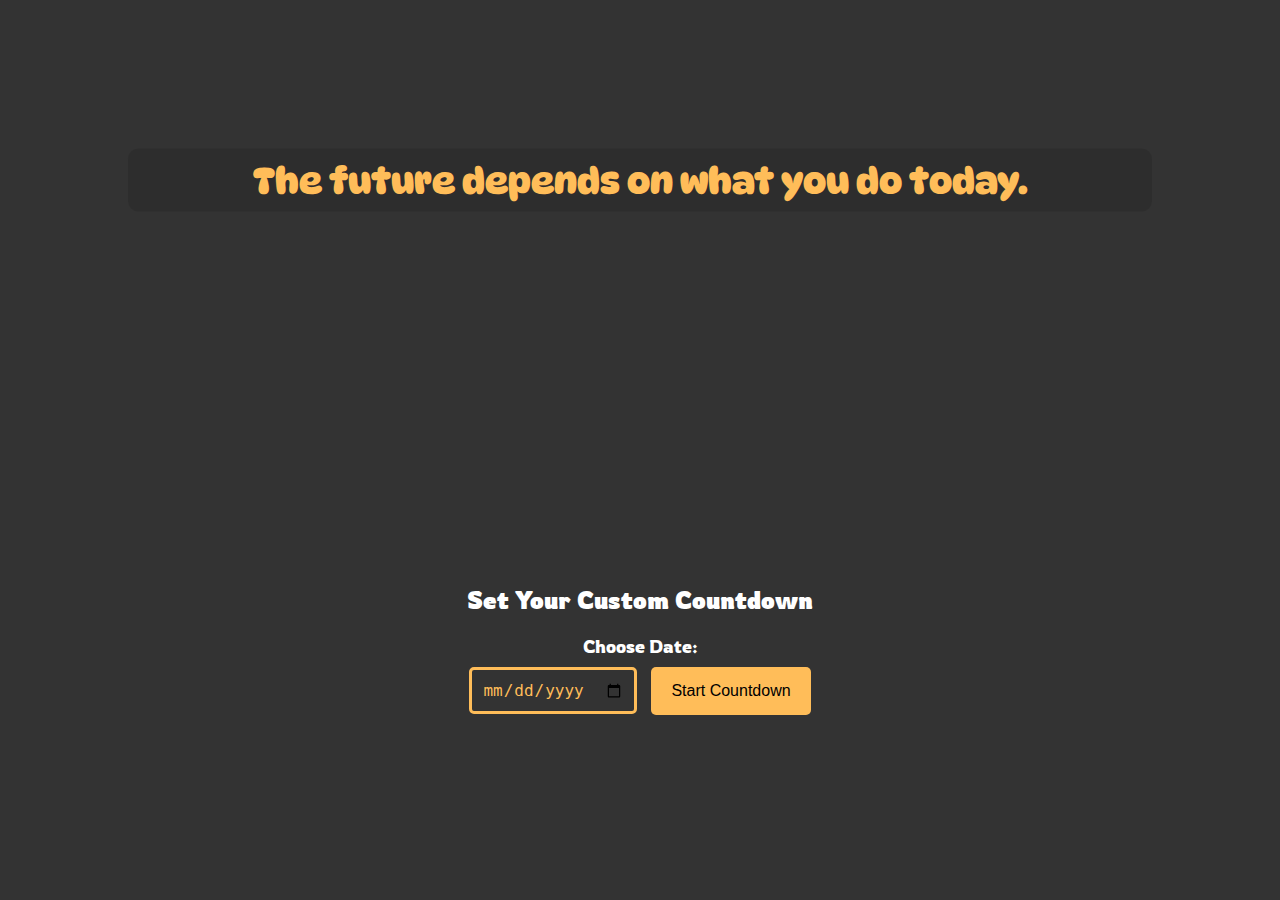
<file: index.html>
<!DOCTYPE html>
<html lang="en">

<head>
    <meta charset="UTF-8">
    <meta name="viewport" content="width=device-width, initial-scale=1.0">
    <title>New Tab</title>
    <link rel="stylesheet" href="style.css">
</head>

<body>
    <div id="quoteDisplay"></div>
    <div class="container">
        <div class="countdown">
            <div id="timer"></div>
        </div>
        <h1>Set Your Custom Countdown</h1>
        <label for="event-date">Choose Date:</label>
        <div class="input-container">
            <input type="date" id="event-date">
            <button id="set-timer">Start Countdown</button>
        </div>
    </div>

    <script src="script.js"></script>
</body>

</html>
</file>
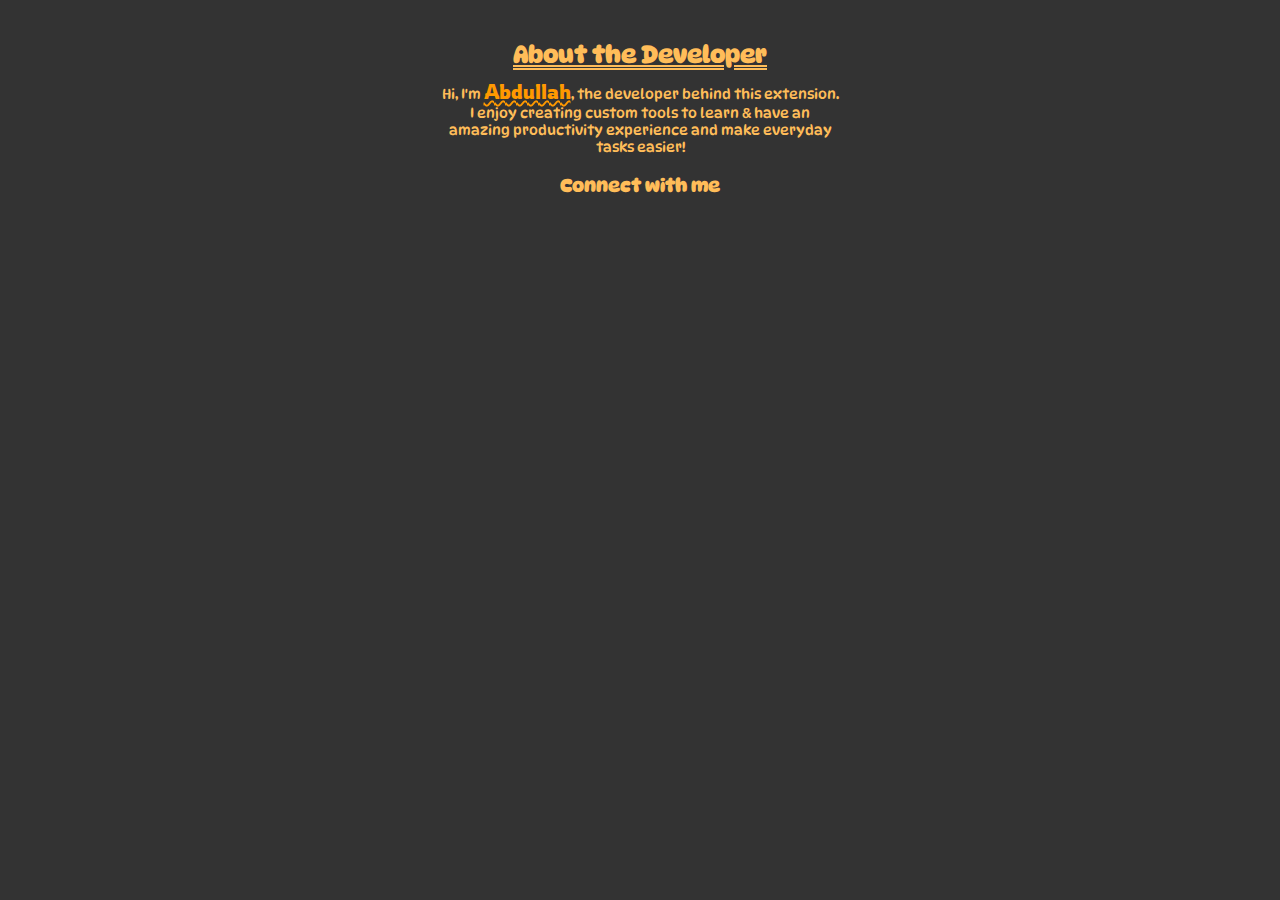
<file: popup.html>
<!DOCTYPE html>
<html lang="en">

<head>
    <meta charset="UTF-8">
    <meta name="viewport" content="width=device-width, initial-scale=1.0">
    <link rel="stylesheet" href="https://cdnjs.cloudflare.com/ajax/libs/font-awesome/6.6.0/css/all.min.css" integrity="sha512-Kc323vGBEqzTmouAECnVceyQqyqdsSiqLQISBL29aUW4U/M7pSPA/gEUZQqv1cwx4OnYxTxve5UMg5GT6L4JJg==" crossorigin="anonymous" referrerpolicy="no-referrer" />
    <title>About the Developer</title>
    <style>
        @import url('https://fonts.googleapis.com/css2?family=DynaPuff:wght@400..700&display=swap');
        @import url('https://fonts.googleapis.com/css2?family=Rowdies:wght@300;400;700&display=swap');

        
        :root {
            --primary-color: #ffbd59;
            --primary-hover-color: #ff9900;
            --gray-color: #333333;
            --white-color: #ffffff;
        }
        
        ::selection {
            background-color: var(--primary-hover-color);
            color: var(--gray-color);
        }

        body {
            font-family: 'DynaPuff', Arial, sans-serif;
            text-align: center;
            padding: 20px;
            background-color: var(--gray-color);
            color: var(--primary-color);
            width: 400px;
            margin: 0 auto;
        }

        h2 {
            color: var(--primary-color);
            margin-bottom: 10px;
            text-decoration-line: underline;
            text-decoration-style: double;
        }

        p {
            font-size: 14px;
            margin: 5px 0;
        }

        span {
            font-family: 'Rowdies', Arial, Helvetica, sans-serif;
            font-size: 20px;
            color: var(--primary-hover-color);
            text-decoration-line: underline;
            text-decoration-style: wavy;
        }
        .social-links a {
            margin: 10px;
            color: var(--primary-hover-color);
            font-size: 20px;
            text-decoration: none;
        }

        .social-links a:hover {
            color: var(--primary-color);
        }
    </style>
</head>

<body>

    <h2>About the Developer</h2>
    <p>Hi, I'm <span>Abdullah</span>, the developer behind this extension. I enjoy creating custom tools to learn & have an amazing productivity experience and make everyday tasks easier!</p>

    <div class="social-links">
        <h3>Connect with me</h3>
        <a href="https://github.com/abdullahkalim21" target="_blank" title="GitHub">
            <i class="fa-brands fa-github"></i>
        </a>
        <a href="https://linkedin.com/in/abdullahkalim216" target="_blank" title="LinkedIn">
            <i class="fa-brands fa-linkedin"></i>
        </a>
        <a href="https://twitter.com/abdullahkalim21" target="_blank" title="Twitter">
            <i class="fa-brands fa-x"></i>
        </a>
    </div>

</body>

</html>
</file>
<file: style.css>
@import url('https://fonts.googleapis.com/css2?family=DynaPuff:wght@400..700&display=swap');
@import url('https://fonts.googleapis.com/css2?family=Rowdies:wght@300;400;700&display=swap');

:root {
    --primary-color: #ffbd59;
    --primary-hover-color: #ff9900;
    --gray-color: #333333;
    --white-color: #ffffff;
}

* {
    margin: 0;
    padding: 0;
    box-sizing: border-box;
}

::selection {
    background-color: var(--primary-hover-color);
    color: var(--gray-color);
}

body {
    display: flex;
    justify-content: center;
    align-items: center;
    height: 100vh;
    background-color: var(--gray-color);
    font-family: "Rowdies", sans-serif, system-ui;
}

.container {
    text-align: center;
    color: var(--white-color);
    display: flex;
    flex-direction: column;
    align-items: center;

}

h1 {
    margin-bottom: 20px;
    font-size: 24px;
}

label {
    font-size: 18px;
}

input[type="date"] {
    padding: 10px;
    margin: 10px 0;
    border: 3px solid var(--primary-color);
    border-radius: 5px;
    font-size: 16px;
    background-color: transparent;
    color: var(--primary-color);
}

input[type="date"]:hover {
    border: 3px solid var(--primary-hover-color);
    color: var(--primary-hover-color);
}

button {
    padding: 15px 20px;
    background-color: var(--primary-color);
    border: none;
    border-radius: 5px;
    font-size: 16px;
    cursor: pointer;
    margin: 0px 0px 20px 10px;
}

button:hover {
    background-color: var(--primary-hover-color);
}

#timer {
    margin-top: 20px;
    font-size: 48px;
    font-weight: bold;
    color: var(--primary-hover-color);
}

.countdown {
    margin: 200px 0px;
    max-width: 800px;
}

#quoteDisplay {
    position: absolute;
    top: 20%;
    left: 50%;
    transform: translate(-50%, -50%);
    font-size: 36px;
    color: var(--primary-color);
    text-align: center;
    width: 80%;
    z-index: 999;
    padding: 10px;
    background-color: rgba(0, 0, 0, 0.1);
    border-radius: 10px;
    font-family: "DynaPuff", "Delius Unicase", system-ui;
    font-weight: 700;
}
</file>
